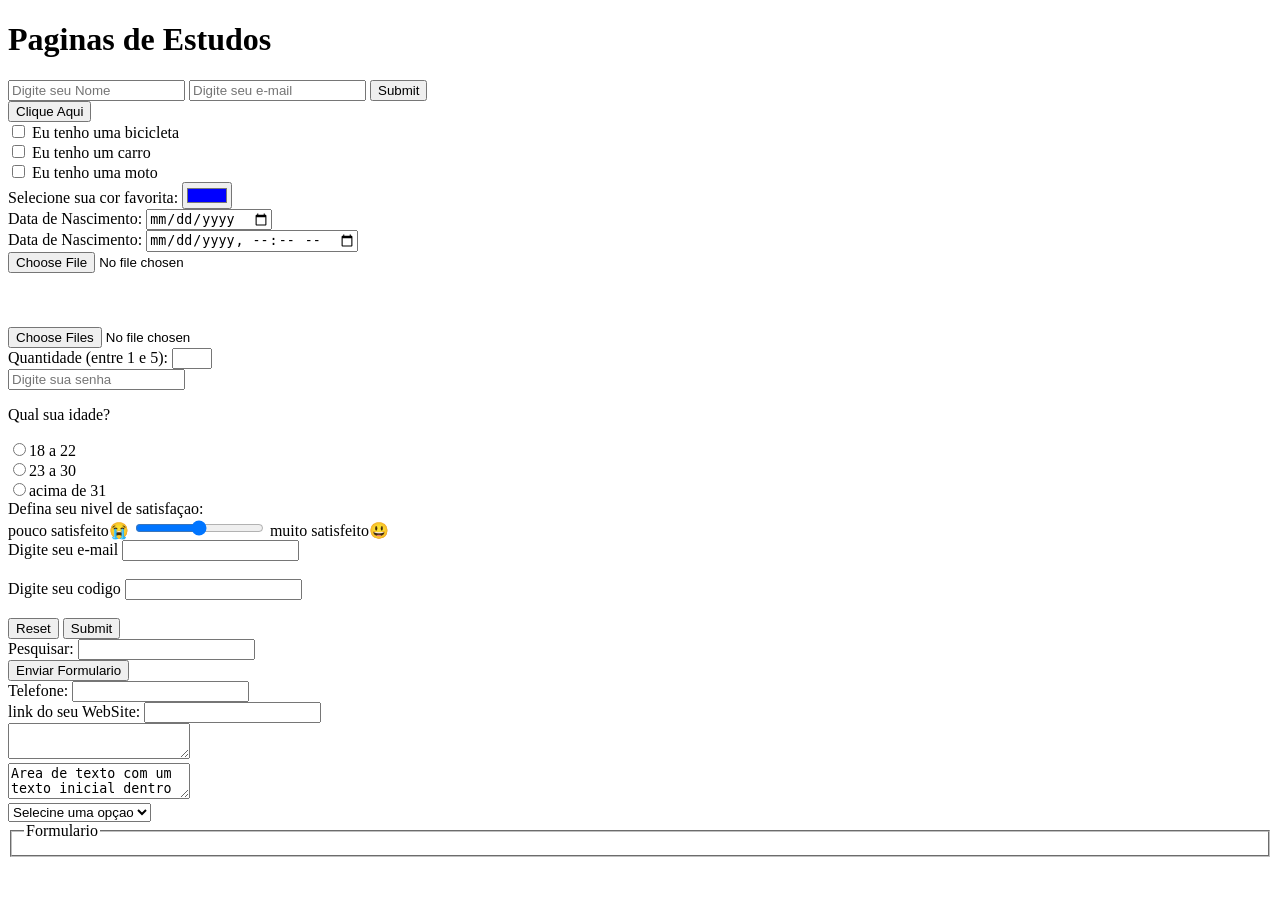
<file: index.html>
<!DOCTYPE html>
<html lang="pt-br">
<head>
    <meta charset="UTF-8">
    <meta name="viewport" content="width=device-width, initial-scale=1.0">
    <title>Formularios</title>
</head>
<body>
    <h1>Paginas de Estudos</h1>
    <form method="get" action="envio_dados.php">
        <input type="text" name="nome" placeholder="Digite seu Nome">
        <input type="e-mail" name="email" placeholder="Digite seu e-mail">
        <input type="submit" name="enviar" placeholder="Enviar">
    </form>
    <form>
    <input type="button" value="Clique Aqui" onclick="msg()">
    </form>

   <form>
       <input type="checkbox" name="veiculo1" value="bicicleta">
       Eu tenho uma bicicleta<br>
       <input type="checkbox" name="veiculo2" value="carro">
       Eu tenho um carro<br>
       <input type="checkbox" name="veiculo3" value="moto">
       Eu tenho uma moto
   </form>

   <form>
    Selecione sua cor favorita: <input type="color" name="favcor"
    value="#0000FF">
   </form>

   <form>
    Data de Nascimento: <input type="date" name="Nascimento">
   </form>

   <form>
    Data de Nascimento: <input type="datetime-local" name="bdaytime">
   </form>

   <form>
    <input type="file" name="arquivos">
   </form>
   <br><br><br>
   <!-- para permitir seleçao de multiplos arquivos -->
   <form>
    <input type="file" name="arquivos" multiple>
   </form>

   <form>
    Quantidade (entre 1 e 5): <input type="number" name="qtd"
    min="1" max="5">
   </form>

   <form>
    <input type="password" name="senha" placeholder="Digite sua senha">
   </form>

   <form>
    <p>Qual sua idade?</p>
    <input type="radio" name="idade" value="18_22">18 a 22<br>
    <input type="radio" name="idade" value="23_30">23 a 30<br>
    <input type="radio" name="idade" value="mais31">acima de 31<br>
   </form>

   <form>
    Defina seu nivel de satisfaçao:<br>
    pouco satisfeito😭
    <input type="range" name="satisfacao" min="0" max="10">
    muito satisfeito😃
   </form>

   <form>
    <label for="email">Digite seu e-mail</label>
    <input type="email" id="email" name="email"><br><br>
    <label for="pin">Digite seu codigo</label>
    <input type="text" id="pin" name="pin" maxlength="4"><br><br>
    <input type="reset" value="Reset">
    <input type="submit" value="Submit">
   </form>

   <form>
    Pesquisar: <input type="search" name="q">
   </form>

   <form>
    <input type="submit" value="Enviar Formulario">
   </form>

   <form>
    Telefone: <input type="tel" name="usetel">
   </form>

   <form>
    link do seu WebSite: <input type="url" name="webpage">
   </form>

   <form>
    <textarea></textarea>
    <!-- texto grande text area -->
     <br>
     <textarea>Area de texto com um texto inicial dentro</textarea>
   </form>

   <select name="lista" id="lista">
       <option>Selecine uma opçao</option>       
       <option>Macarrao</option>       
       <option>Pizza</option>       
       <option>Canelone</option>           
   </select>

   <fieldset>
    <legend>Formulario</legend>
   </fieldset>
     
    <script>
        function msg(){
            alert("Voce clicou no botao!")
        }
    </script>
   
</body>
</html>
</file>
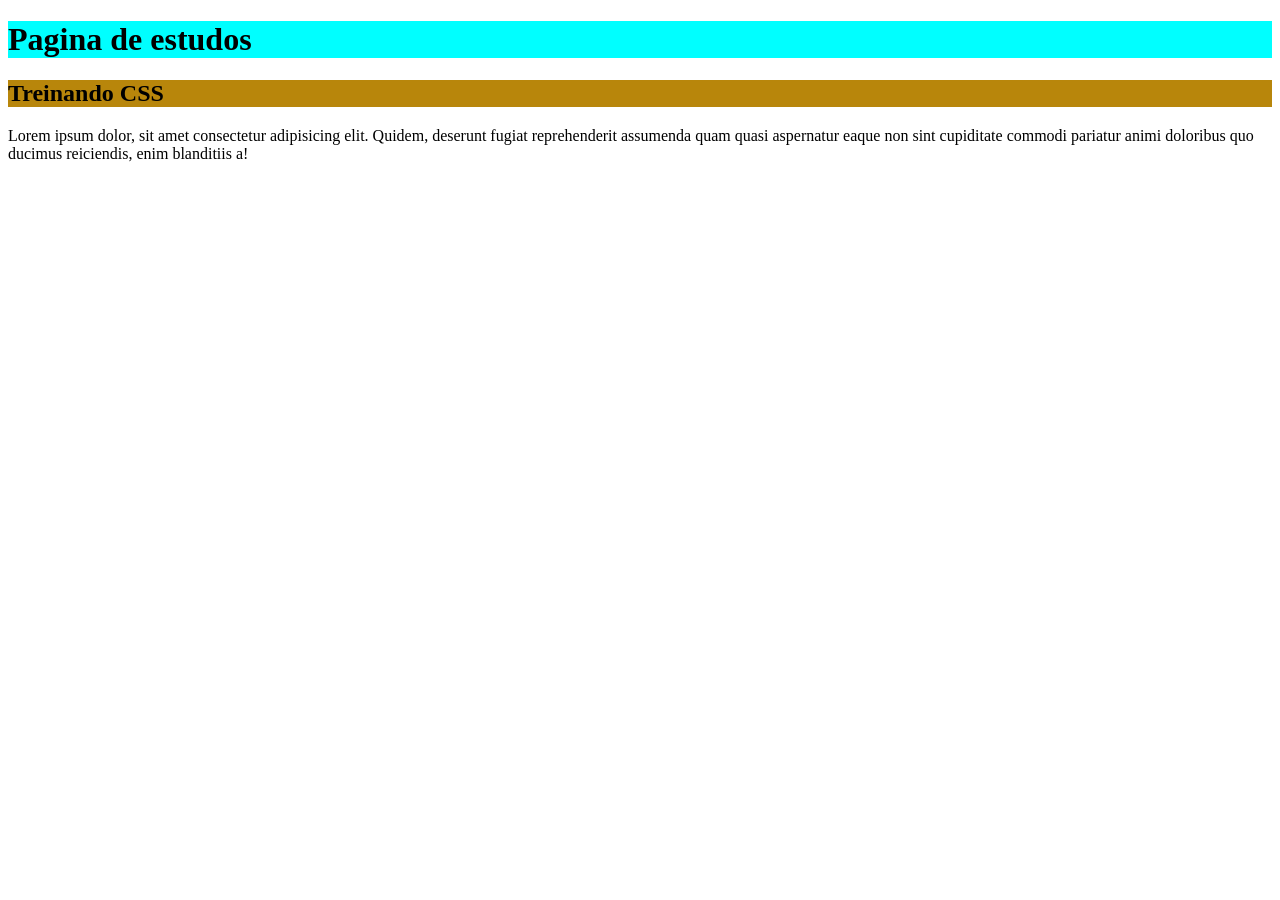
<file: exemplo_aula/index.html>
<!DOCTYPE html>
<html lang="pt-br">
<head>
    <meta charset="UTF-8">
    <meta name="viewport" content="width=device-width, initial-scale=1.0">
    <title>Pagina de estudos CSS</title>
    <link rel="stylesheet " href="estilo.css">
</head>
<body>
    <h1>Pagina de estudos</h1>
    <h2>Treinando CSS</h2>
    <p>Lorem ipsum dolor, sit amet consectetur adipisicing elit. Quidem, deserunt fugiat reprehenderit assumenda quam quasi aspernatur eaque non sint cupiditate commodi pariatur animi doloribus quo ducimus reiciendis, enim blanditiis a! </p>
    
    
</body>
</html>
</file>
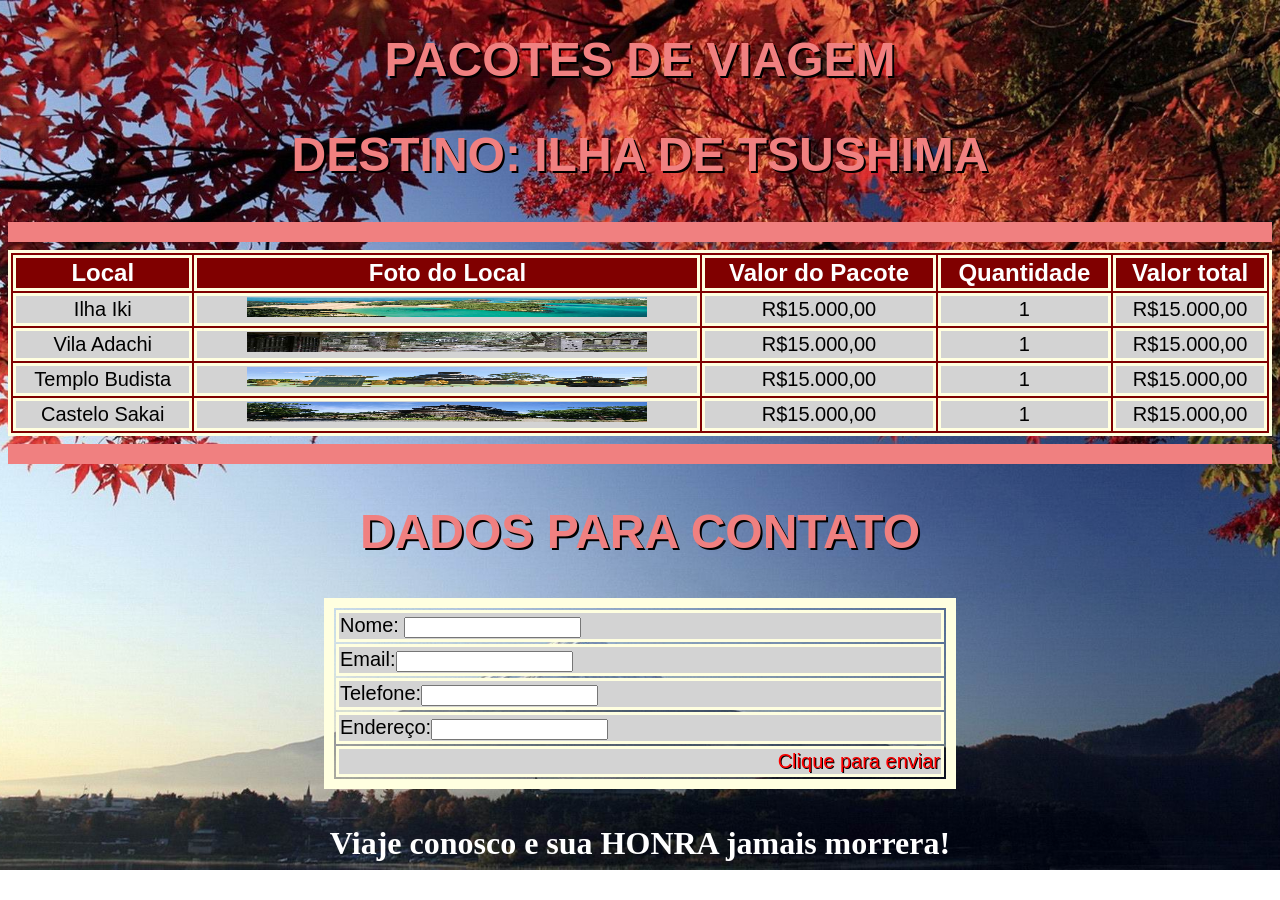
<file: pacote_de_viagens/index.html>
<!DOCTYPE html>
<html lang="pt-br">
<head>
    <meta charset="UTF-8">
    <meta name="viewport" content="width=device-width, initial-scale=1.0">
    <title>Pacote de Viagens - Tsushima</title>
    <link rel="stylesheet" href="css/estilo.css">

</head>
<body>
   <h1>PACOTES DE VIAGEM</h1>
   <h2>DESTINO: ILHA DE TSUSHIMA</h2>
   <hr>
   <table width=100% id="tabela">
       <th>Local</th>
       <th>Foto do Local</th>
       <th>Valor do Pacote</th>
       <th>Quantidade</th>
       <th>Valor total</th>
       <tr>
        <td>Ilha Iki</td>
        <td><img src="imagens/img01.jpg"></td>
        <td>R$15.000,00</td>
        <td>1</td>
        <td>R$15.000,00</td>
       </tr>
       <tr>
        <td>Vila Adachi </td>
        <td><img src="imagens/img02.jpg"></td>
        <td>R$15.000,00</td>
        <td>1</td>
        <td>R$15.000,00</td>
       </tr>
       <tr>
        <td>Templo Budista</td>
        <td><img src="imagens/img03.jpg"></td>
        <td>R$15.000,00</td>
        <td>1</td>
        <td>R$15.000,00</td>
       </tr>
       <tr>
        <td>Castelo Sakai </td>
        <td><img src="imagens/img04.jpg"></td>
        <td>R$15.000,00</td>
        <td>1</td>
        <td>R$15.000,00</td>
       </tr>
      
       <!-- cabeçalho da tabela -->
        <!-- td dado de uma tabel -->
       
</table>
<hr>
   <h2>DADOS PARA CONTATO</h2>
   <table id="contato">
    <tr>
        <td>Nome: <input type="text" name="nome"></td>
    </tr>
    <tr>
        <td>Email:<input type="email" name="email"> </td>
    </tr>
    <tr>
        <td>Telefone:<input type="tel" name="tel"> </td>
    </tr>
    <tr>
        <td>Endereço:<input type="text" name="end"> </td>
    </tr>
    <tr>
        <td id="botao">Clique para enviar</td>
    </tr>
   </table>
   <br><br>
   <footer>Viaje conosco e sua HONRA jamais morrera!</footer>
</body>
</html>
</file>
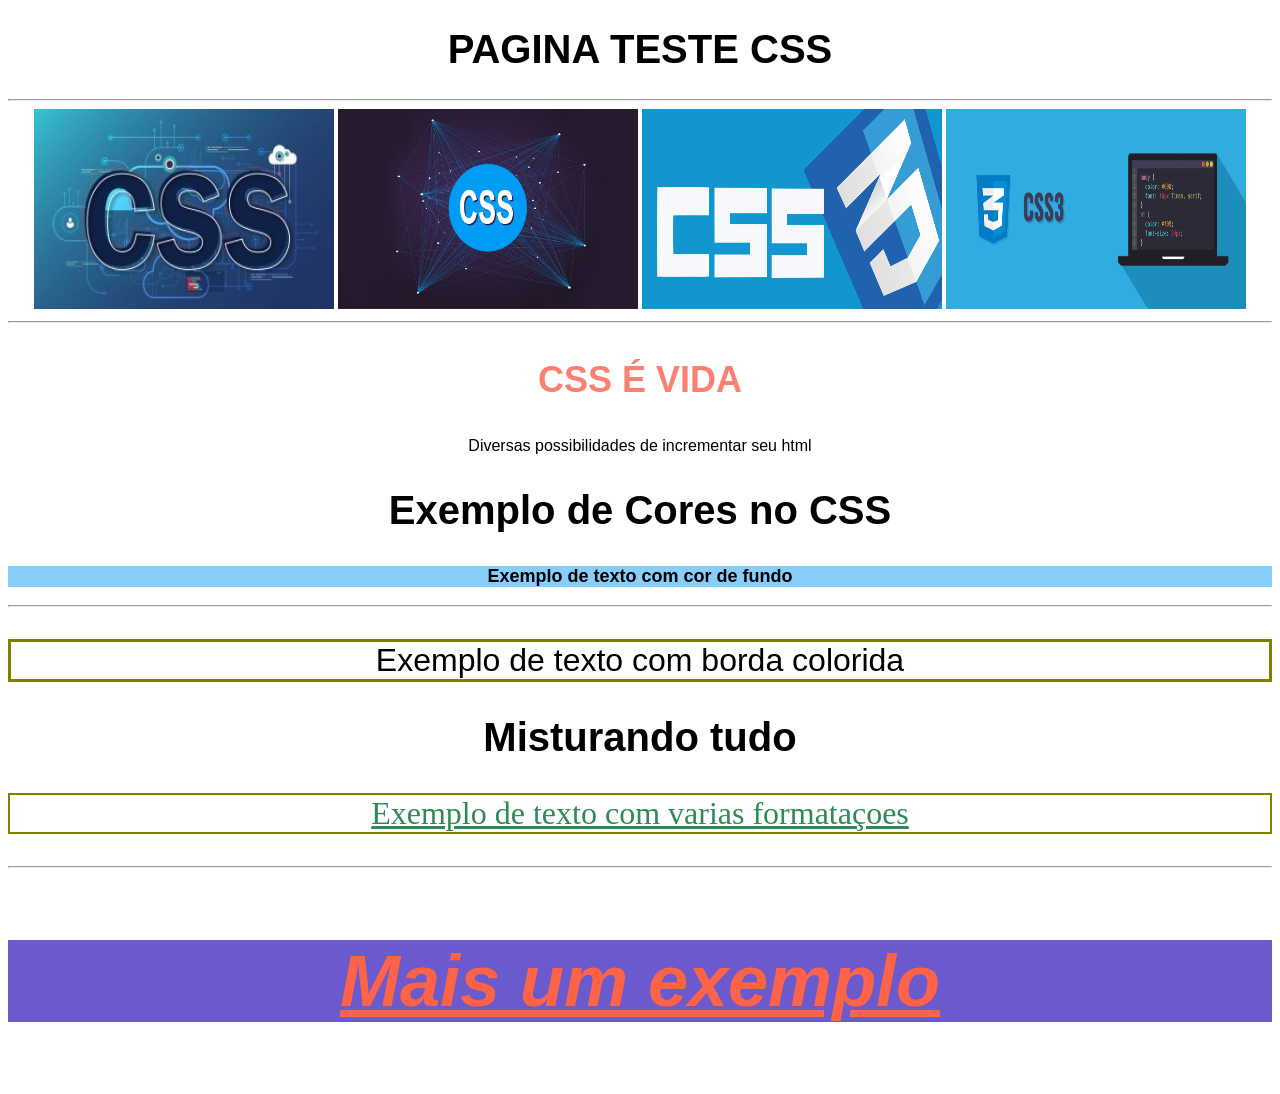
<file: css2.html>
<!DOCTYPE html>
<html lang="pt-br">
<head>
    <meta charset="UTF-8">
    <meta name="viewport" content="width=device-width, initial-scale=1.0">
    <title>Pagina CSS teste</title>
    <link rel="stylesheet" href="css/estilo.css">

</head>
<body>
    <h1>PAGINA TESTE CSS</h1>
    <hr>
    <!-- hr para fazer linha -->
    <nav>
        <!-- navegaçao -->
       <img src="imagens/css01.jpg">
       <img src="imagens/css02.jpg">
       <img src="imagens/css03.png">
       <img src="imagens/css04.png">
    </nav>
    <hr>
    <p id="css">CSS É VIDA</p>
    <p>Diversas possibilidades de incrementar seu html</p>
    <h2>Exemplo de Cores no CSS</h2>
    <p id="fundo">Exemplo de texto com cor de fundo</p>
    <hr>
    <p id="borda">Exemplo de texto com borda colorida</p>
    <h2>Misturando tudo</h2>
    <p id="mistura1">Exemplo de texto com varias formataçoes</p>
    <hr>
    <p id="mistura2">Mais um exemplo</p>

    
</body>
</html>
</file>
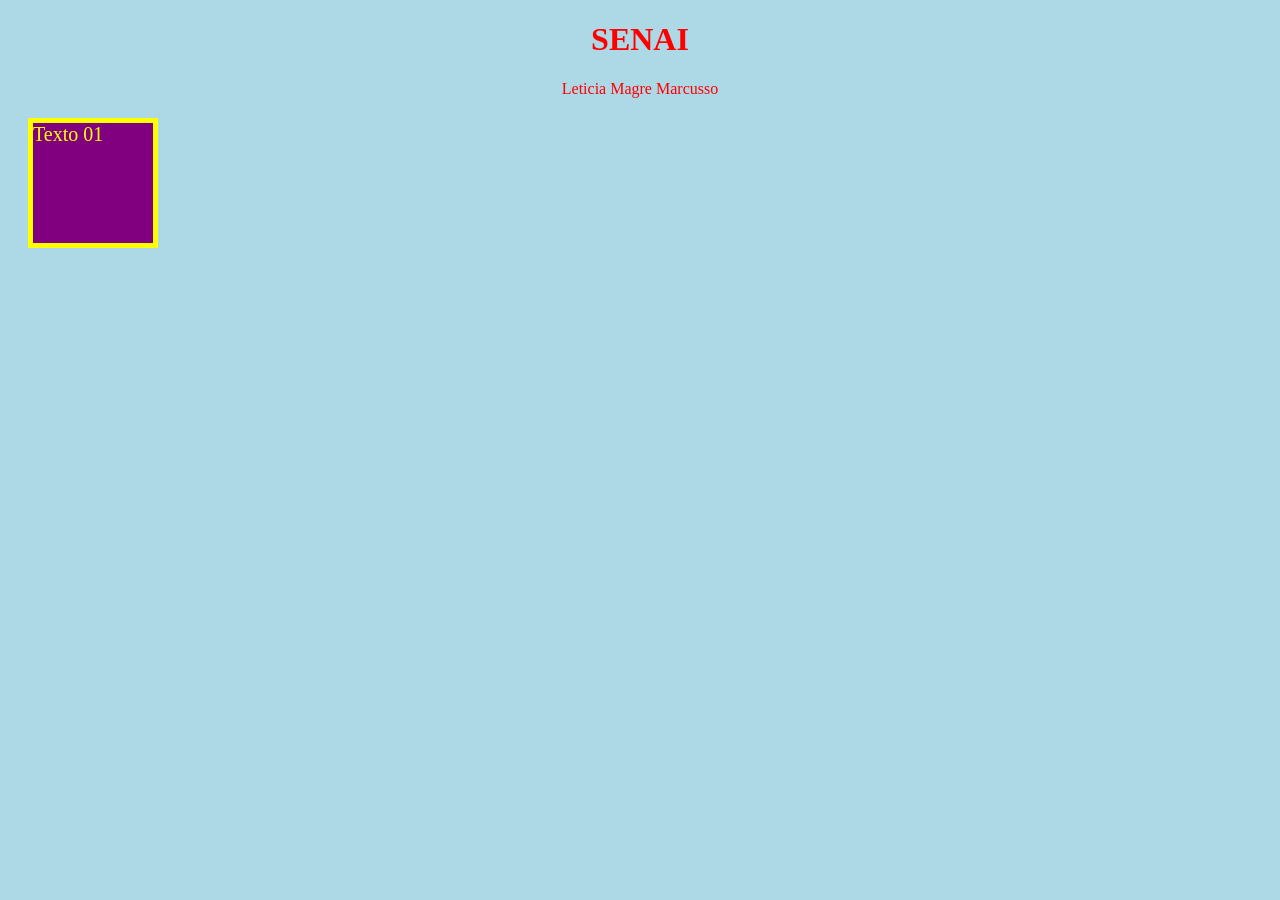
<file: estudos_css.html>
<!DOCTYPE html>
<html lang="pt-br">
<head>
    <meta charset="UTF-8">
    <meta name="viewport" content="width=device-width, initial-scale=1.0">
    <title>Estudos CSS</title>
    <style>
        /* *{
            
        } */

        body{
            background-color: lightblue;
        }
        /* h1{
            color:white;
            text-align: center;
        }
        p{
            font-size: 20px;
        } */

        h1, h2, p{
            text-align: center;
            color: red;
        }

        .centralizado{
            text-align: center;
            color: red
        }

        #para1{
            background-color: purple;
            width: 120px;
            height: 120px;
            border:5px solid yellow;
            margin:20px;
            color: yellow;
            font-size: 20px;
        }

    </style>
</head>
<body>
    <h1>SENAI</h1>
    <p class="centralizado">Leticia Magre Marcusso</p>
    <div id="para1">
        Texto 01
        
    </div> 
</body>
</html>
</file>
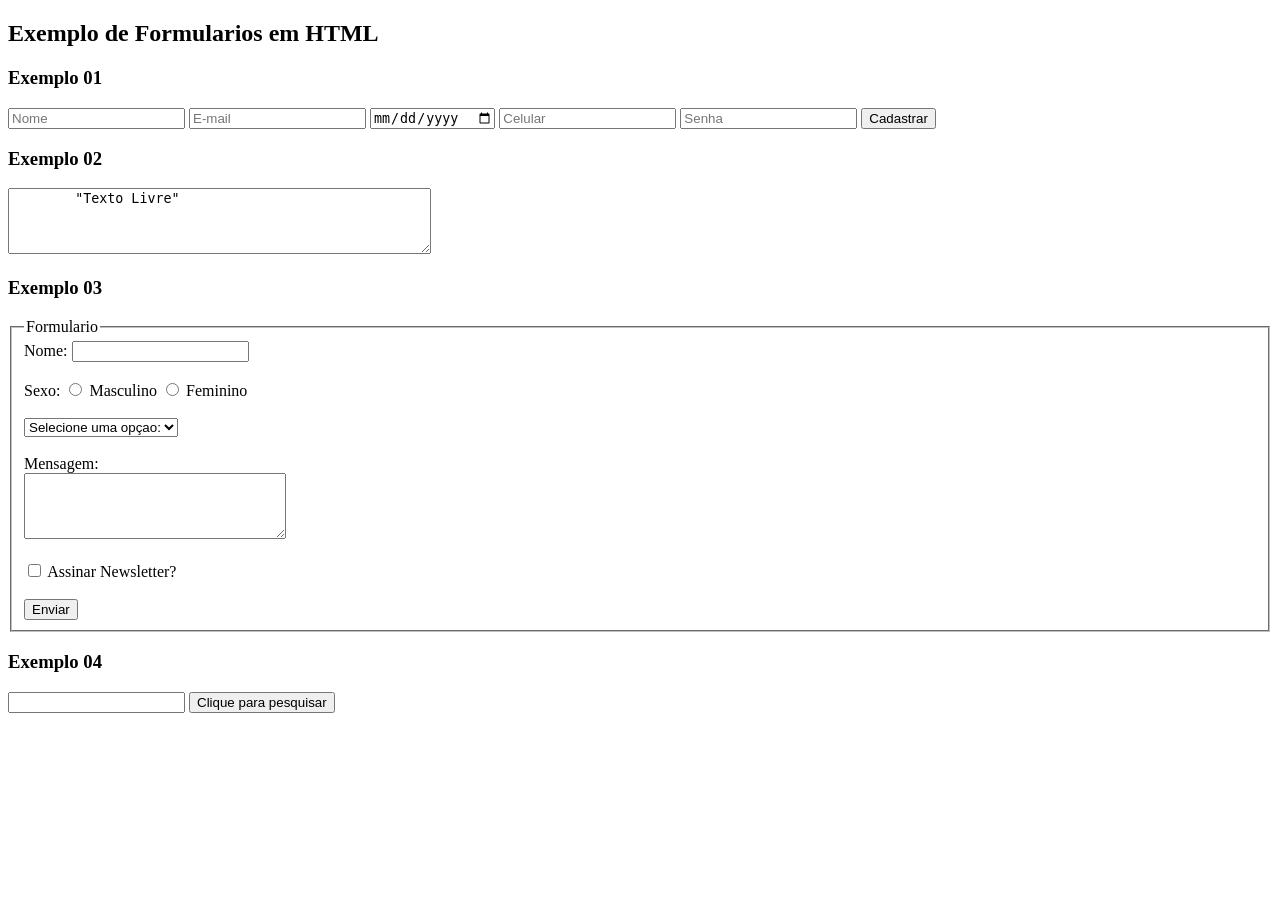
<file: formulario.html>
<!DOCTYPE html>
<html lang="pt-br">
<head>
    <meta charset="UTF-8">
    <meta name="viewport" content="width=device-width, initial-scale=1.0">
    <title>Formularios Prova</title>
</head>
<body>
    <h2>Exemplo de Formularios em HTML</h2>
    <h3>Exemplo 01</h3>
    <form>
        <input type="text" placeholder="Nome" name="nome">
        <input type="email" placeholder="E-mail" name="email">
        <input type="date" name="aniversario">
        <input type="tel" placeholder="Celular" name="celular">
        <input type="password" placeholder="Senha" name="senha">
        <!-- placeholder nome que vai mostrar pro usurio o que o campo sinaliza -->
        <button type="submit">Cadastrar</button>
    </form>

    <h3>Exemplo 02</h3>
    <textarea rows="4" cols="50">
        "Texto Livre"
    </textarea>
    <h3>Exemplo 03</h3>
    <form>
        <fieldset>
            <legend>Formulario</legend>
            <label for="name"> Nome:</label>
            <input type="text" name="name"><br><br>
            <label for="sex">Sexo:</label>
            <input type="radio" name="sex" id="male" value="male">
            <label for="male">Masculino</label>
            <input type="radio" name="sex" id="female" value="female">
            <label for="female">Feminino</label><br><br>
            <select name="country" id="coutry">
                <option>Selecione uma opçao:</option>
                <option>Brasil</option>
                <option>Argentina</option>
                <option>Coreia do Norte</option>
                <option>Japao</option>
            </select><br><br>
            <label for="message">Mensagem:</label><br>
            <textarea name="mesage" id="message" cols="30" rows="4"></textarea><br><br>
            <input type="checkbox" name="newsletter" id="newsletter">
            <label for="newsletter">Assinar Newsletter?</label><br><br>
            <input type="submit" value="Enviar">
        </fieldset>
    </form>
    <h3>Exemplo 04</h3>
    <form method="GET" action="https://www.google.com/search" target="blank">
        <!-- blank serve pra abrir outra aba sem fechar o conteudo -->
      <input type="search" name="q">
      <input type="submit" value="Clique para pesquisar">
    </form>
    
</body>
</html>
</file>
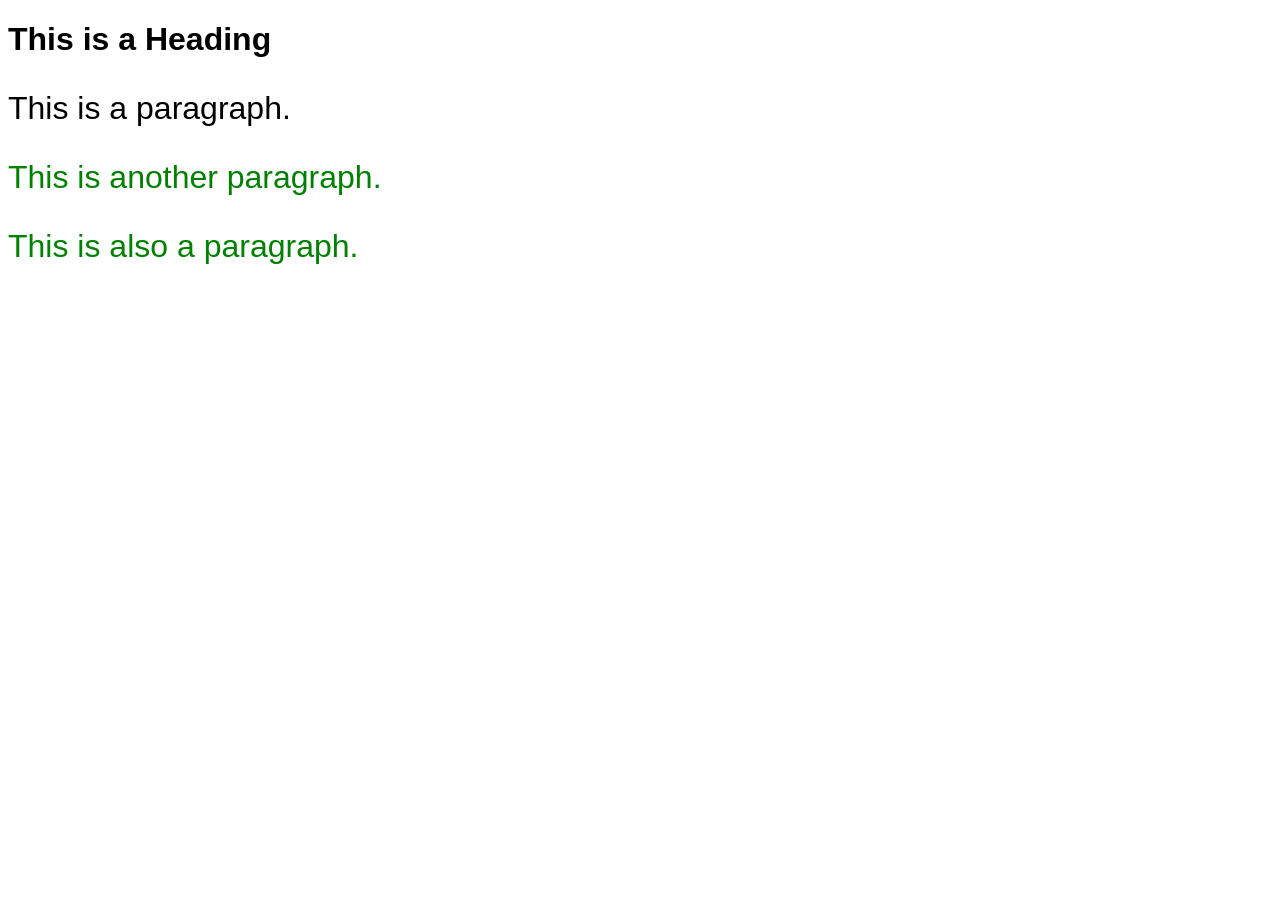
<file: index3.html>
<!DOCTYPE html>
<html lang="pt-br">
<head>
    <meta charset="UTF-8">
    <meta name="viewport" content="width=device-width, initial-scale=1.0">
    <title>Atividade 3</title>
    <style>
    h1,p{
      font-size: 32px;
       font-family: Arial;

    } 
    .colortext{
        color:green
    }
    
      
    </style>
</head>
<body>
    
    <h1>This is a Heading</h1>
    <p>This is a paragraph.</p>
    <p class="colortext">This is another paragraph.</p>
    <p class="colortext">This is also a paragraph.</p>



    
</body>
</html>
</file>
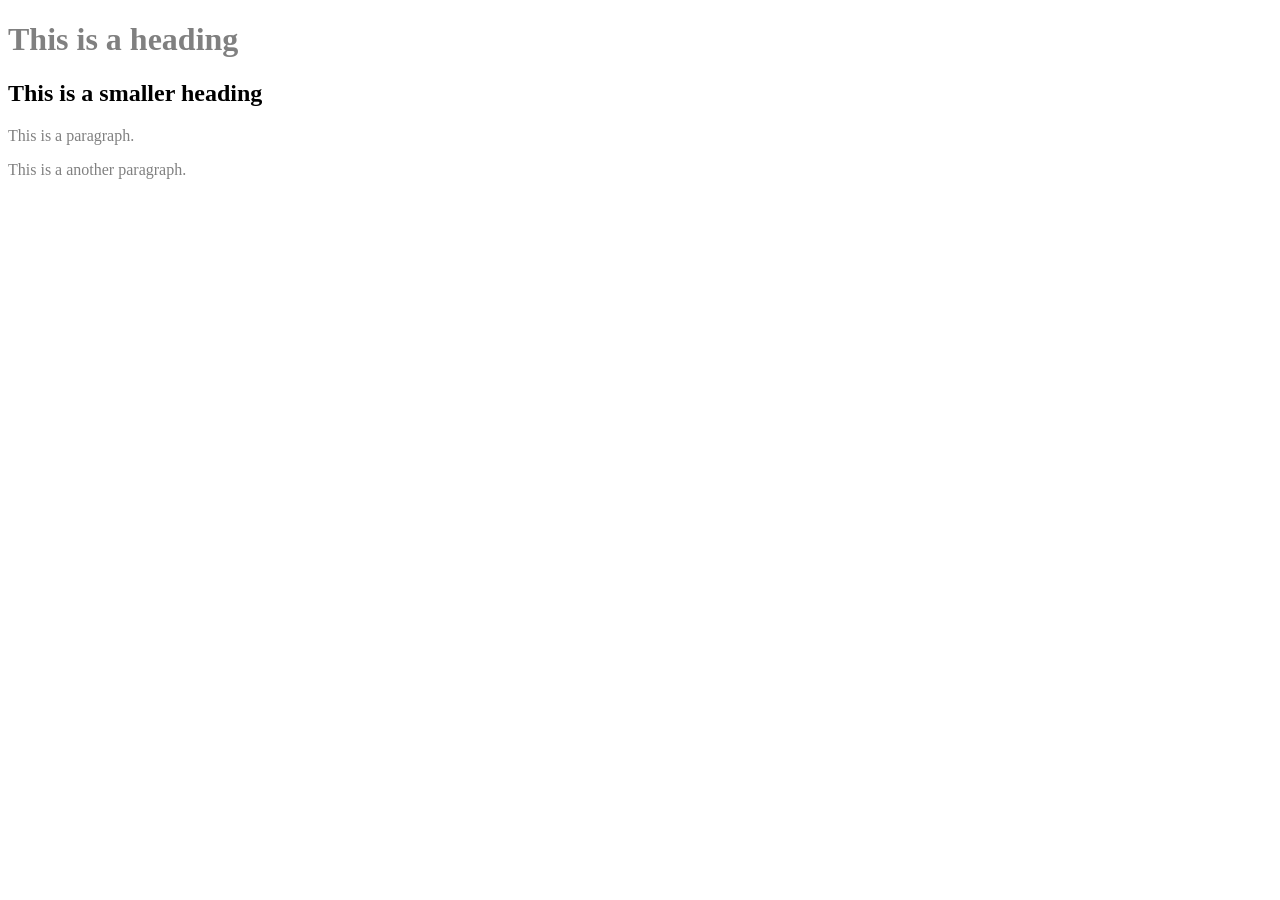
<file: index4.html>
<!DOCTYPE html>
<html lang="pt-br">
<head>
    <meta charset="UTF-8">
    <meta name="viewport" content="width=device-width, initial-scale=1.0">
    <title>Atividade 4</title>
    <style>
     p,h1{
        color:gray;

     }
    </style>
</head>
<body>
    <h1>This is a heading</h1>
    <h2>This is a smaller heading</h2>
    <p>This is a paragraph.</p>
    <p>This is a another paragraph.</p>

    
</body>
</html>
</file>
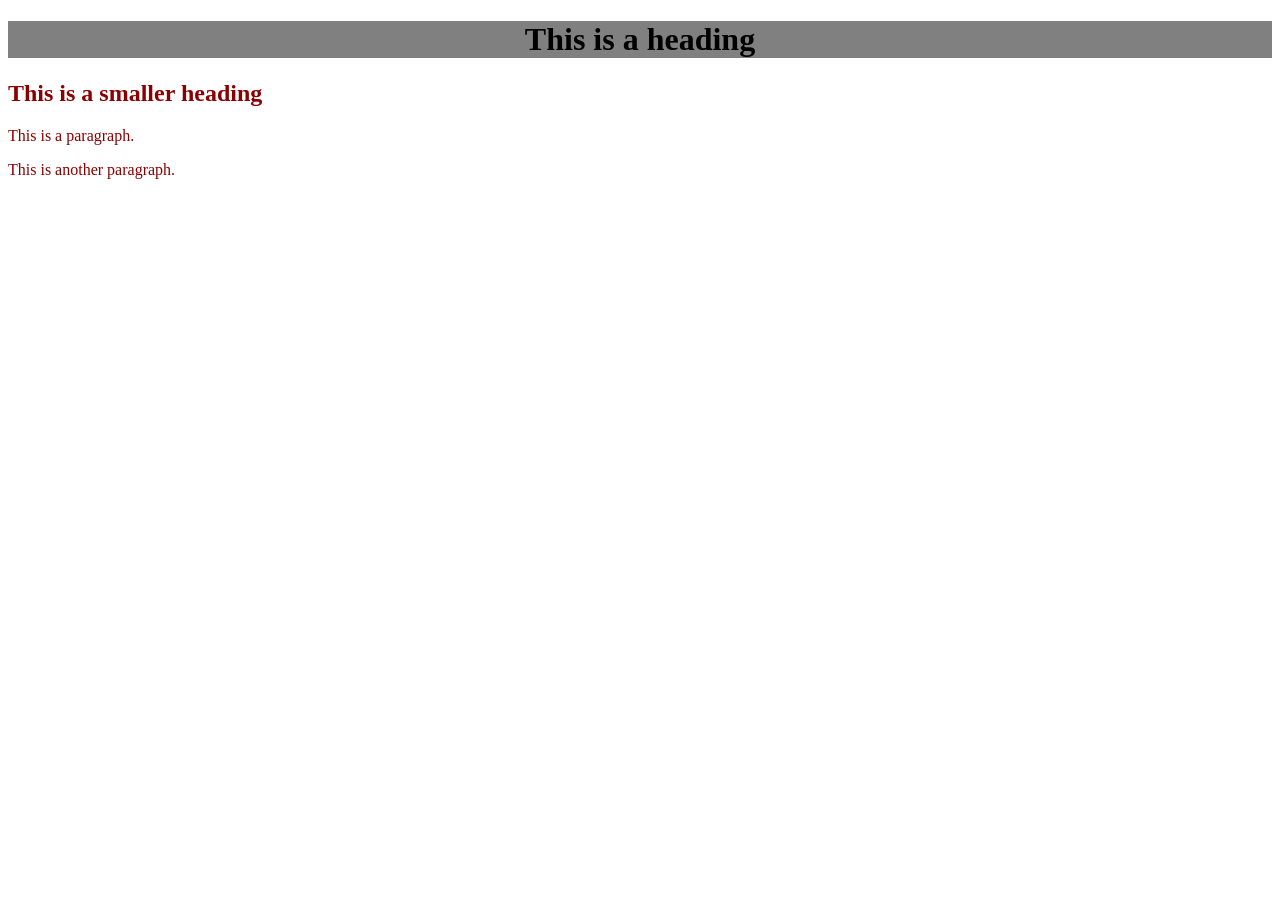
<file: index5.html>
<!DOCTYPE html>
<html lang="pt-br">
<head>
    <meta charset="UTF-8">
    <meta name="viewport" content="width=device-width, initial-scale=1.0">
    <title>Atividade 5</title>
    <style>
     p,h2{
        color:darkred;
     }

     h1{
        text-align: center;
        background-color: gray;
     }
    </style>
</head>
<body>
    <h1>This is a heading</h1>
    <h2>This is a smaller heading</h2>
    <p>This is a paragraph.</p>
    <p>This is another paragraph.</p>
        
</body>
</html>
</file>
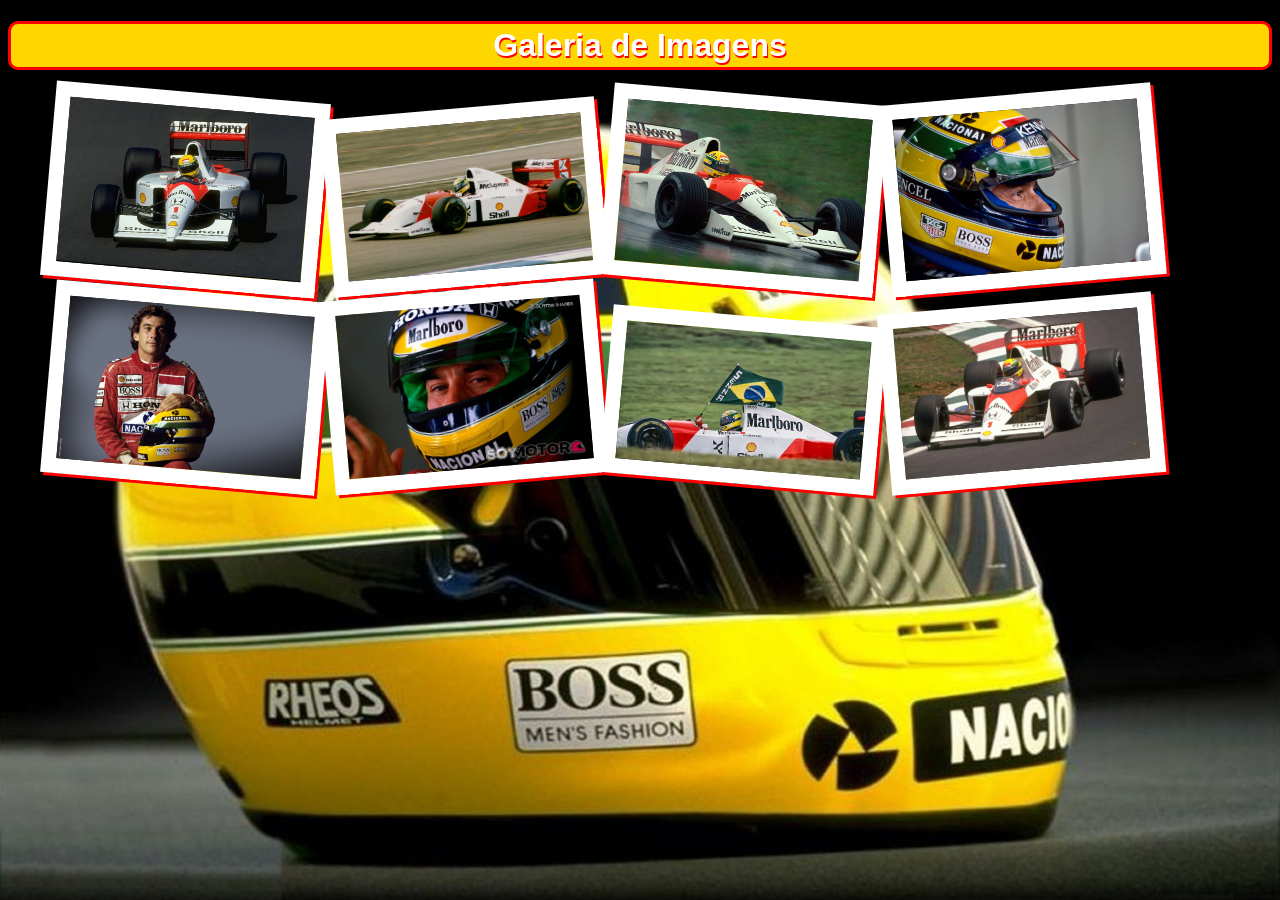
<file: galeria/galeria.html>
<!DOCTYPE html>
<html lang="pt-br">
<head>
    <meta charset="UTF-8">
    <meta name="viewport" content="width=device-width, initial-scale=1.0">
    <title>Galeria F1</title>
    <link rel="stylesheet" href="css/estilo.css">

</head>
<body>
    <h1>Galeria de Imagens</h1>
    <!-- ul lista nao ordenadas -->
    <ul>
        <img class="imagem rotacao1" src="imagens/image1.jpg">
        <img class="imagem rotacao2" src="imagens/image2.jpg">
        <img class="imagem rotacao1" src="imagens/image3.jpg">
        <img class="imagem rotacao2" src="imagens/image4.jpg">
        <img class="imagem rotacao1" src="imagens/image5.jpg">
        <img class="imagem rotacao2" src="imagens/image6.jpg">
        <img class="imagem rotacao1" src="imagens/image7.jpg">
        <img class="imagem rotacao2" src="imagens/image8.jpg">
    </ul>
    
</body>
</html>
</file>
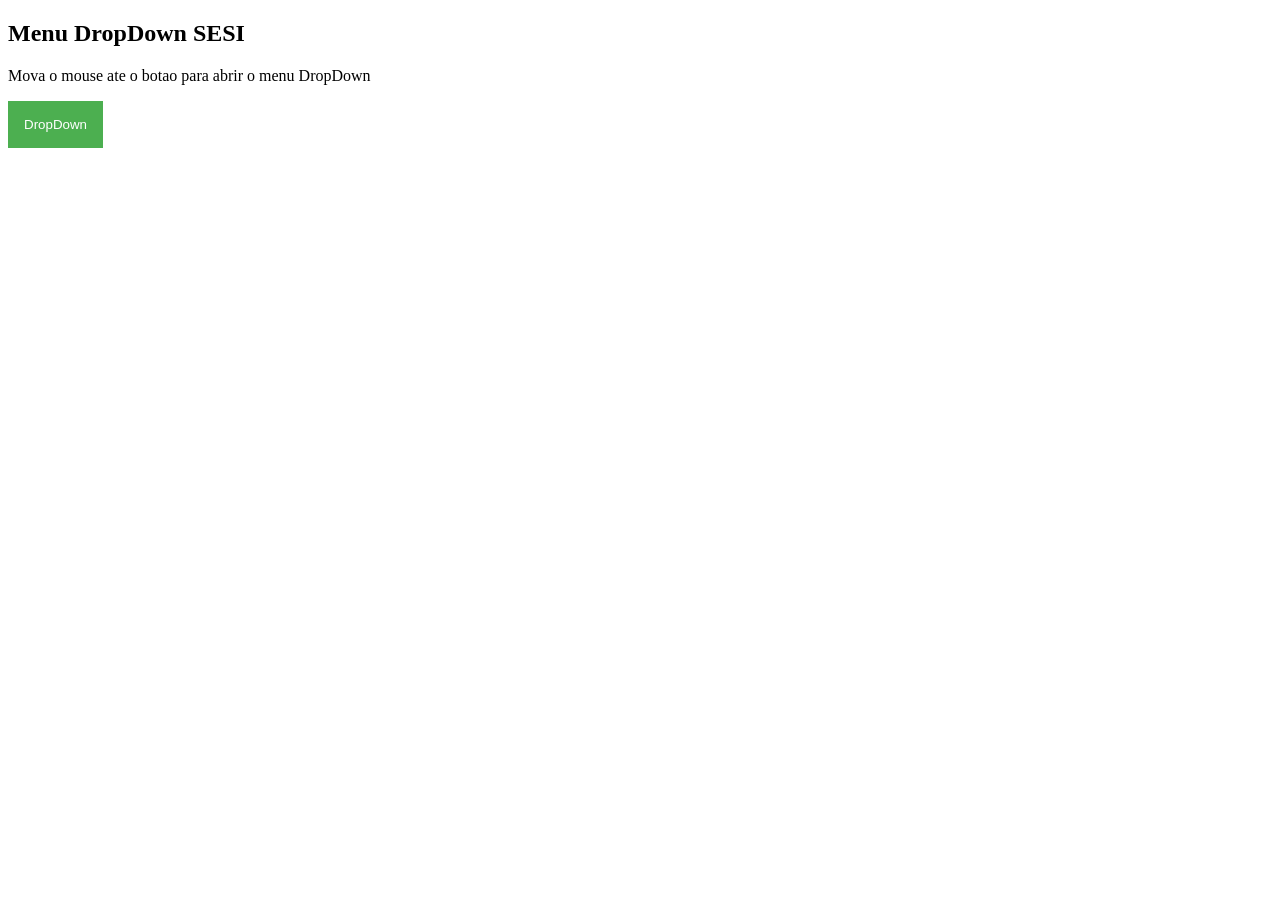
<file: menus/menudropdown.html>
<!DOCTYPE html>
<html lang="pt-br">
<head>
    <meta charset="UTF-8">
    <meta name="viewport" content="width=device-width, initial-scale=1.0">
    <title>Menu DropDown</title>
    <style>
      .dropbtn{
        background-color: #4CAF50;
        color: white;
        padding: 16px;
        border: none;
        cursor: pointer;
      }

      .dropdown{
        /* o elemento continua ocupando o mesmo espaço
        mas pode ser movido com top, left, right, bottom */
        position: relative;
        display: inline-block;
      }
      /* relativo */
      .dropdown-conteudo{
        /* absolute */
        display: none;
        position: absolute;
        background-color: #f9f9f9;
        min-width: 160px;
        box-shadow: 0 8px 16px 0 rgb(from,0,0,0,0.2 );
        z-index: 1;
      }

      .dropdown-conteudo a {
        color: black;
        padding: 12px 16px;
        text-decoration: none;
        /* faz o link ocupar toda a largura disponivel é clicavel em toda a linha */
        display: block;
      }
      /* hover fazer alguma acao, fundo, video */
      .dropdown-conteudo a:hover{
          background-color: #f1f1f1;
      }

      .dropdown:hover .dropdown-conteudo{
        /* quando o usuario passa o mouse sbre o elemento classe .dropdown o conteudo
        oculto é exibido */
        display: block;
      }

      .dropdown:hover .dropbtn{
        background-color: #3e8e41;
      }
    </style>

</head>
<body>
    <h2>Menu DropDown SESI</h2>
    <p>Mova o mouse ate o botao para abrir o menu DropDown</p>
    <div class="dropdown">
        <button class="dropbtn">DropDown</button>
        <div class="dropdown-conteudo">
            <a href="#">Link 1</a>
            <a href="#">Link 2</a>
            <a href="#">Link 3</a>
        </div>
    </div>
    
</body>
</html>
</file>
<file: exemplo_aula/estilo.css>
h1{
    background-color: aqua;
}

h2{
    background-color: darkgoldenrod;
}

body{
    background-image: url(https://sp.senai.br/images/senai.svg);
    /* para colocar uma imagem no fundo */
   /* background-repeat: repeat-y; */
   background-repeat: no-repeat;
   background-position: right top;
   background-attachment: fixed ;
   
}
   
   /* repete a imagem em um determinado local x orizontaç y vertical ou nao repetir
   attachment para deixar algo fixo
   position para posiciona a imagem
</file>
<file: pacote_de_viagens/css/estilo.css>
body{
    background-image: url("../imagens/japao.jpg");
    background-repeat: no-repeat;
    background-position: top;
    background-size: cover;
    text-align: center;
}

img{
    width: 400px;
    height:20px;
}

h1,h2{
    font-family: Arial, Helvetica, sans-serif;
    font-size: 48px;
    color: lightcoral;
    text-shadow: black 2px 2px ;
}

#contato{
    text-align: left;
    font-size: 30px;
    border-style: solid ;
    border-color:lightyellow ;
    border-width:10px ;
    width: 50%;
    margin: auto;
}

#tabela{
    border-style: solid;
    background-color: maroon;
    border-color: lightyellow;
    font-size: 24px;
    color: white;
}

th{
    border-style: solid;
    background-color: maroon;
    border-color: lightyellow;
    font-family: Arial, Helvetica, sans-serif;
    font-size: 24px;
    color: white;
}

td{
    border-style: solid;
    background-color: lightgrey;
    border-color: lightyellow;
    font-family: Arial, Helvetica, sans-serif;
    font-size: 20px;
    color: black;
}

#botao{
    color:red;
    text-shadow: black 1px 1px;
    text-align: right;
}

hr{
    border:10px solid lightcoral;
}

footer{
    font-family: cursive;
    font-size: xx-large;
    font-weight: bolder;
    color: white;
    
}
</file>
<file: css/estilo.css>
body{
    text-align: center;
}

p{
    font-family: Verdana, Geneva, Tahoma, sans-serif;
}

h1,h2{
    font-size: 40px;
    font-family: Verdana, Geneva, Tahoma, sans-serif;
}
img{
    width: 300px;
    height: 200px;
}
   /* para colocar cor em alguma frase expecifica, todos que estao com # sao id */
#css{
    font-size: 36px;
    color:salmon;
    font-weight: bold;
}

#fundo{
    background-color: lightskyblue;
    font-size: large;
    font-weight: bolder; 
}

#borda{
    border: solid;
    border-color:olive;
    font-size: 32px;    
}

#mistura1{
    border: 2px solid olive;
    font-size: 32px;
    color: seagreen;
    text-decoration: underline;
    font-family: Cambria, Cochin, Georgia, Times, 'Times New Roman', serif;
}

#mistura2{
    background-color: slateblue;
    font-size: 72px;
    font-weight: bolder;
    font-style: italic;
    border-color: olive;
    color: tomato;
    text-decoration: underline;
}
</file>
<file: galeria/css/estilo.css>
body{
    background-image: url('../imagens/capacete-ayrton-senna-senna.jpg');
    /* a imagem cobre toda a area vsivel do body,mesmo que precise contar um pedacinho */
    background-size: cover;
    background-attachment: fixed;   
}

h1 {
    /* deixar o texto centralizado */
    text-align: center;
    text-shadow: red 1px 2px;
    color: white;
    font-family: Verdana, Geneva, Tahoma, sans-serif;
    background-color: gold;
    border: red solid;
    border-radius: 10px;
    padding: 3px;
}

.imagem{
    border: 15px solid white;
    /* largura e altura width largura */
    width: 20%;
    height: 20%;
    box-shadow: 3px 3px red;
    /* deixa o elemento como referencia pra posicionar coisas dentro  dele */
    /* e permite deslocamentos se precisar */
    position: relative;
    /* qualquer mudança que possa ser animada vai ser feita suavemente em 0.25s */
    transition: linear 0.25s;
}

.rotacao1{
    /* gira o elemento a 5 graus no sentido horario */
    transform: rotate(5deg);
}

.rotacao2{
    /* gira -5 graus no sentido anti horario */
    transform: rotate(-5deg);
}

.imagem:hover{
    /* ele desfaz qualquer rotaçao volta pra posicao reta estatica e aumenta o zoom 1,5x o tamanho */
    /* scale é o zoom */
    transform: rotate(0deg) scale(1.5);
}
</file>
